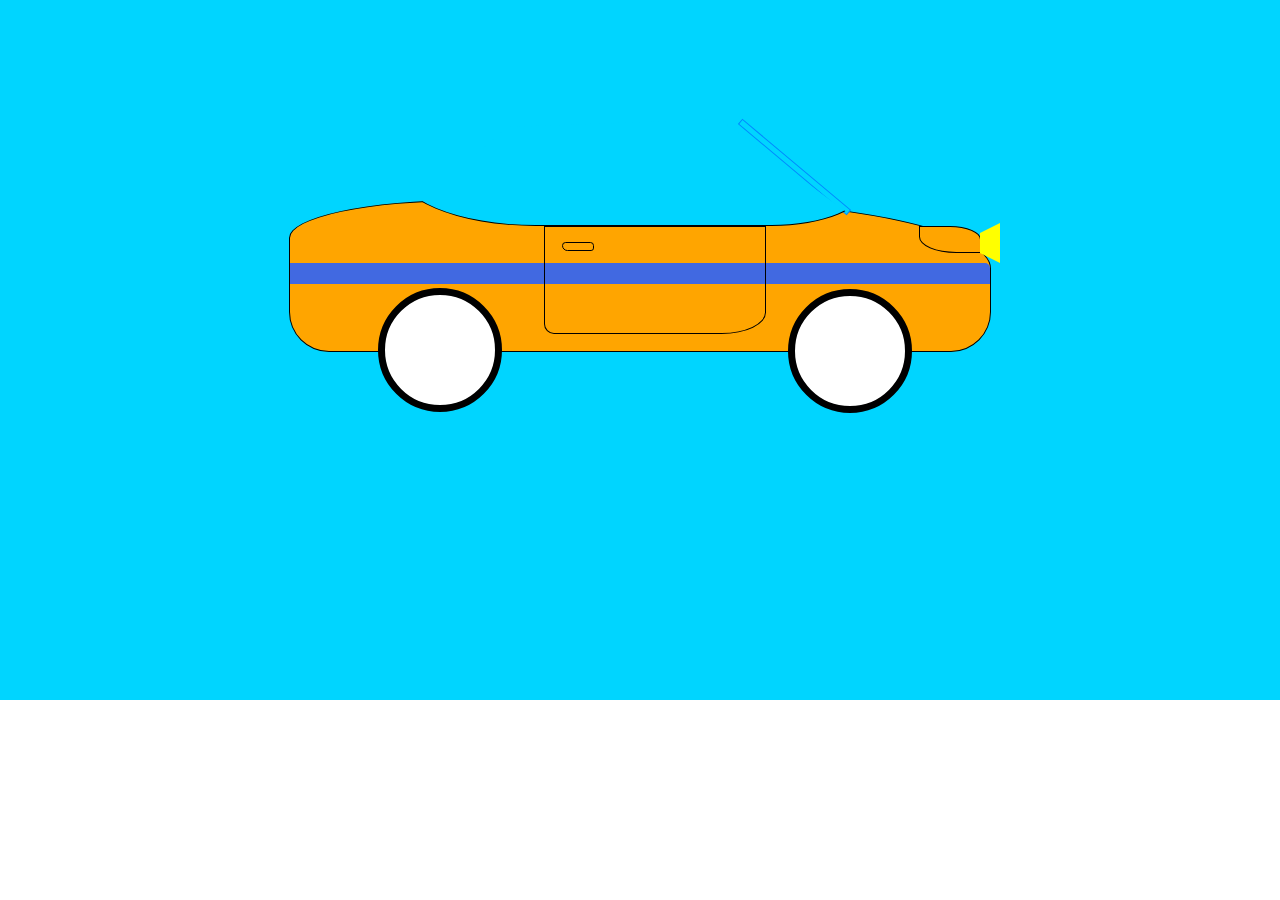
<file: Carro/index.html>
<!DOCTYPE html>
<html>
<head>
    <title>Formas com CSS</title>
    <link rel="stylesheet" href="style.css">
</head>
<body><center>
    

    <div class="container">
       
        
        <div class="corpo"> 
        <div class="farol">
        <div class="luz"></div></div>
        <div class="roda1"></div>
        <div class="roda2"></div>
        <div class="janela"></div></div>

        <div class="cima"></div>
        <div class="porta">
        <div class="maçaneta"></div></div>
        <div class="listra"></div>
        <div class="listra-p"></div>
        

</div>
</center></body>
</html>
</file>
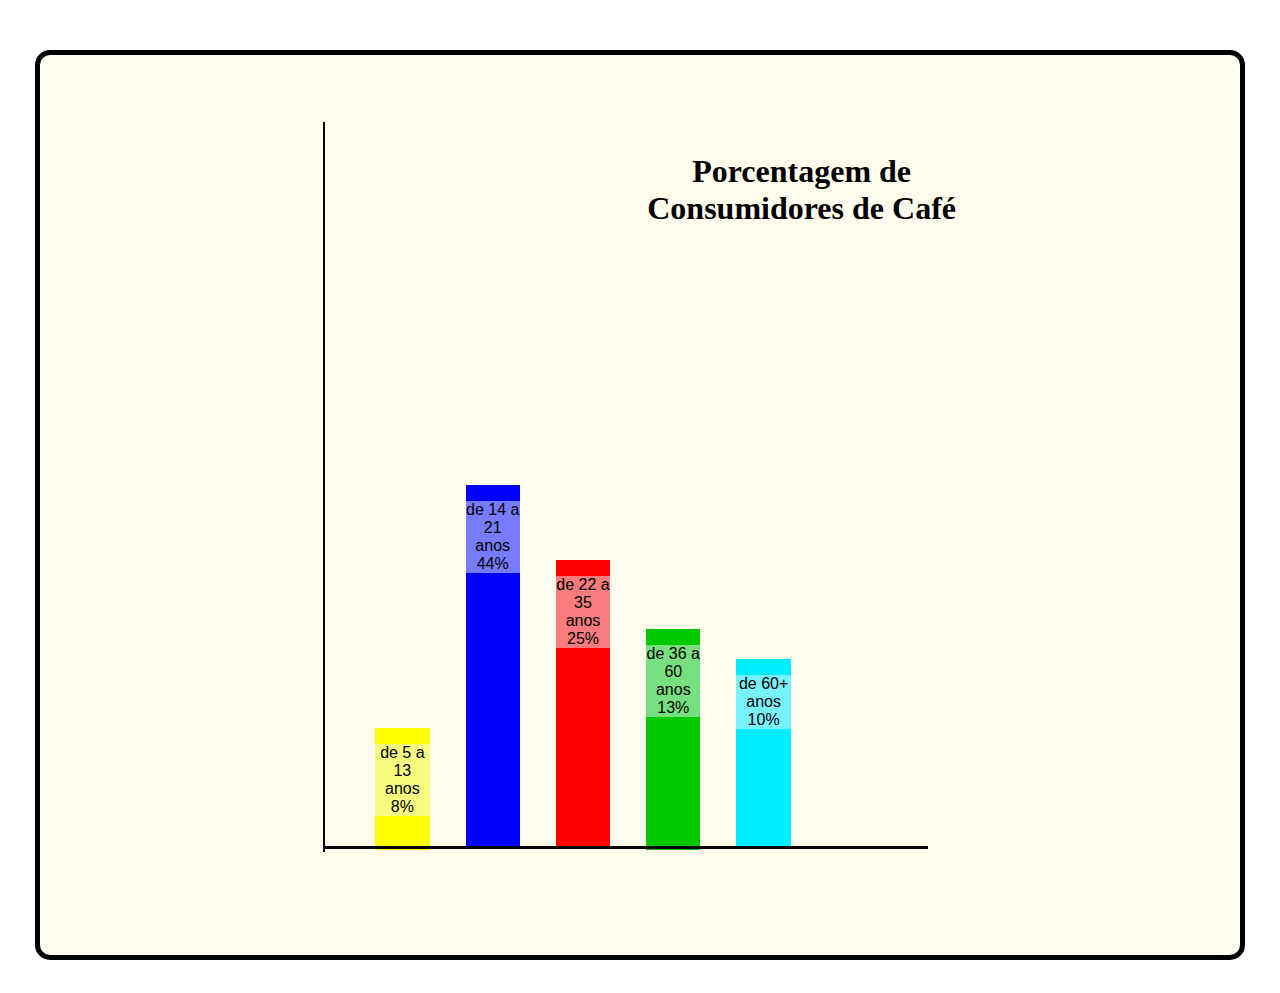
<file: Grafico/index.html>
<!DOCTYPE html>
<html lang="pt">
<head>
    <meta charset="UTF-8">
    <meta name="viewport" content="width=device-width, initial-scale=1.0">
    <link rel="stylesheet" href="style.css">
    <title>Grafico</title>
</head>
<body>
    
<center>
    <div class="container">


<div class="titulo"><h1>Porcentagem de Consumidores de Café</h1></div>

<div class="coluna1">        
<p>de 5 a 13 anos 8%</p></div>

<div class="coluna2">
<p>de 14 a 21 anos 44%</p></div>

<div class="coluna3">
<p>de 22 a 35 anos 25%</p></div>

<div class="coluna4">
<p>de 36 a 60 anos 13%</p></div>

<div class="coluna5">
<p>de 60+ anos 10%</p></div>

<div class="porcentagem"></div>
<div class="faixa-etaria"></div>




    </div></center>
</body>
</html>
</file>
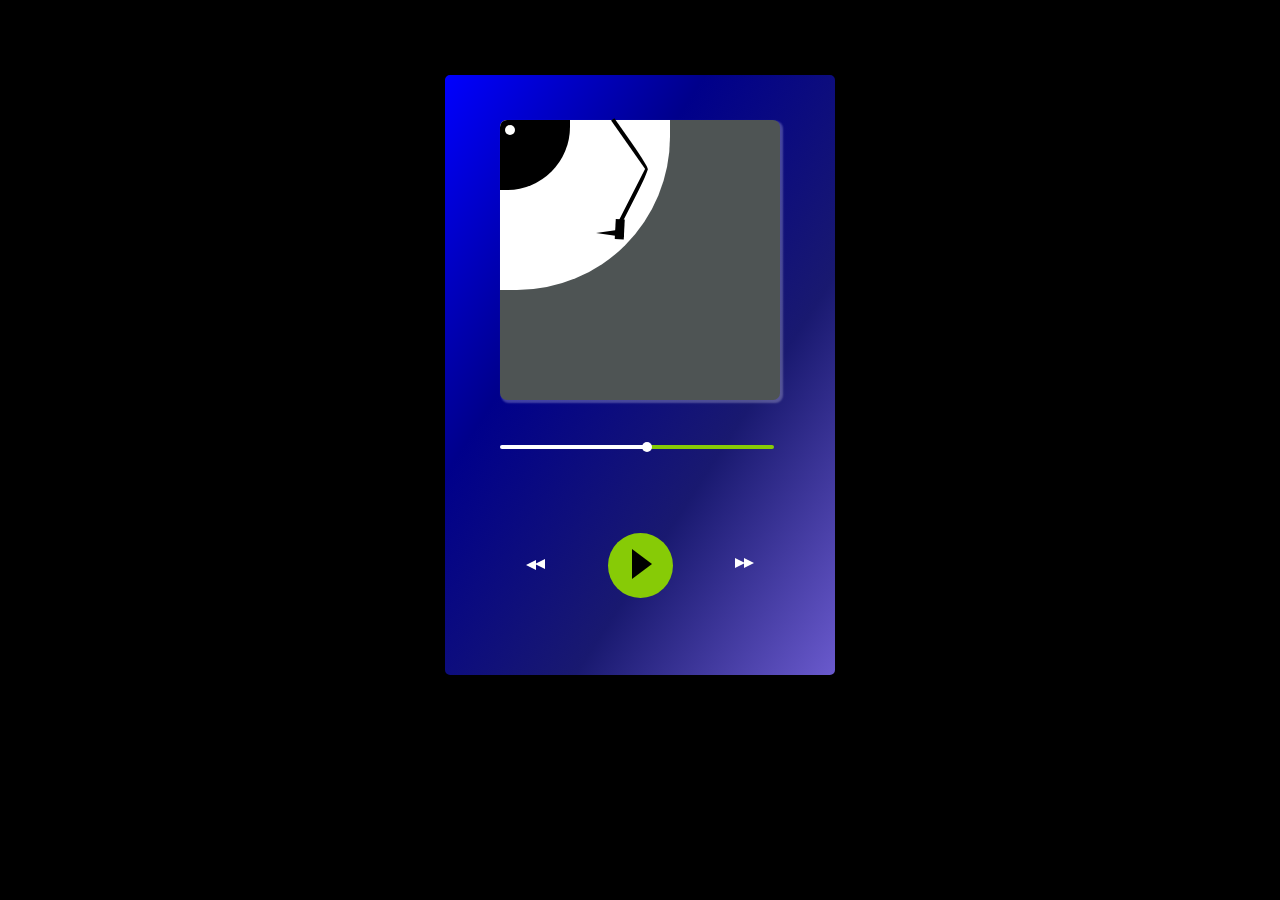
<file: Musica/index.html>
<!DOCTYPE html>
<html>
<head>
    <title>Formas com CSS</title>
    <link rel="stylesheet" href="style.css">   
</head>
<body bgcolor="black"><center>
    <div class="container">
        <div class="corpo">
        <div class="caixa"><div class="disco"><div class="dentro-disco"><div class="bola"></div></div></div>
        <div class="braço"></div>
        <div class="ponta"></div>
        <div class="caixa-agulha"></div>
        <div class="agulha"></div>
    </div>
    
        <div class="tempo">
        <div class="tempo-visto"></div><div class="tempo-falta"></div><div class="bolinha"></div>
        </div>
        <div class="play">
        <div class="triangulo"></div>
        <div class="tri-left1"></div>
        <div class="tri-left2"></div>
        <div class="tri-right1"></div>
        <div class="tri-right2"></div>

        </div>
    <div class="notasm"></div>

</div> 
        



    </div>
</center></body>
</html>
</file>
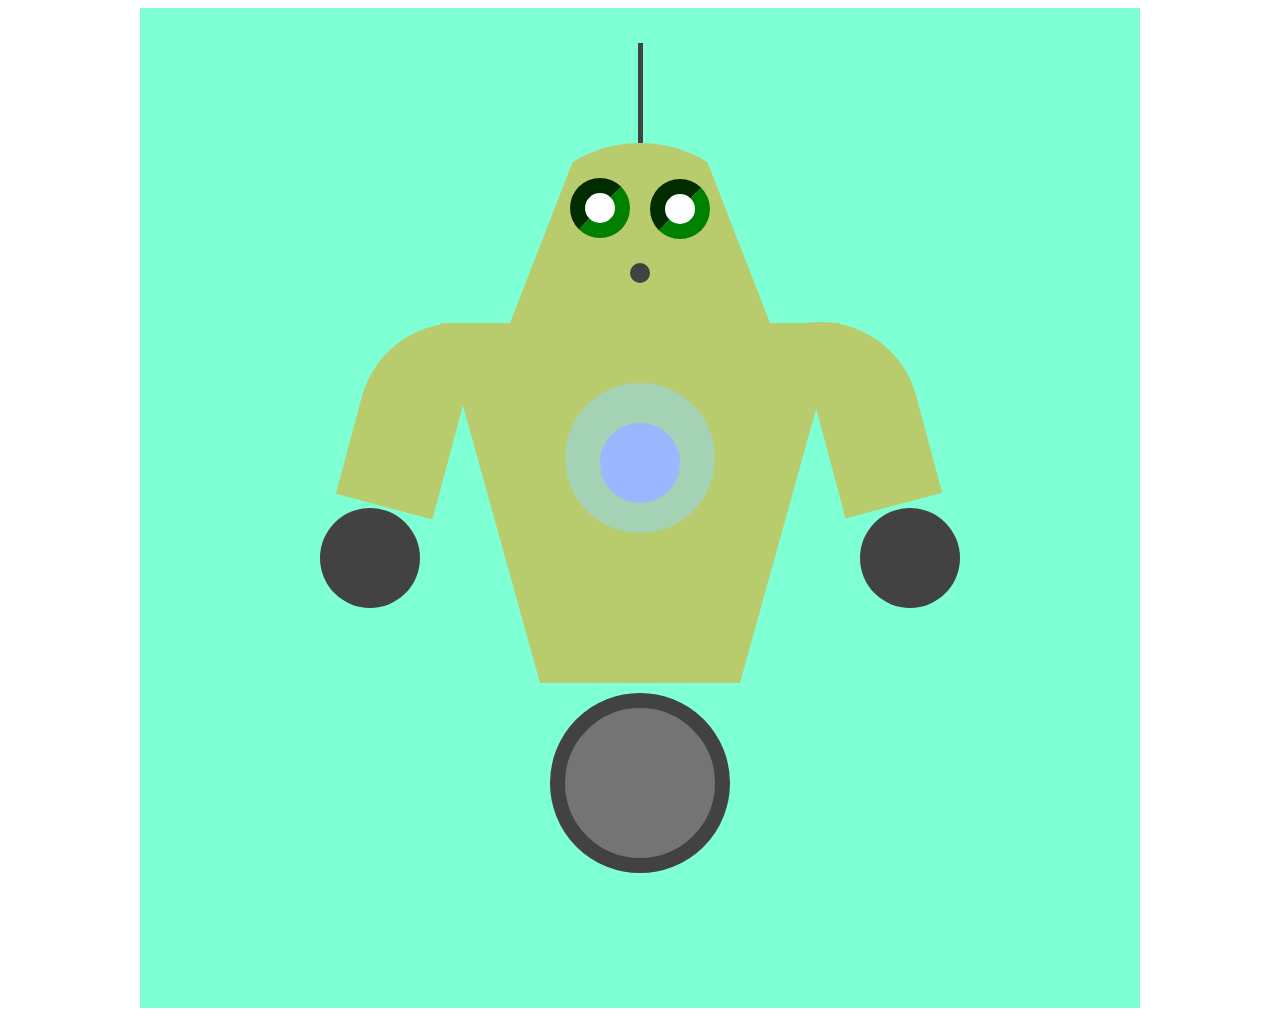
<file: Robo/index.html>
<!DOCTYPE html>
<html>
<head>
    <title>Formas com CSS</title>
    <link rel="stylesheet" href="style.css">
</head>
<body><center>

    <div class="container">
        <div class="cabeca">
            <div class="olho-left"></div>
            <div class="olho-right"></div>
            <div class="bola"></div>
            <div class="antena""></div></div>
            
                <div class="corpo"> 
                <div class="braço-left"></div>
                <div class="braço-right"></div>
                <div class="mao-left"></div>
                <div class="mao-right"></div>
                <div class="nucleofora"></div>
                <div class="nucleo"></div>
            </div>
            <div class="pé"></div>

            </div>
        

    </div>
</center>
</body>
</html>
</file>
<file: Carro/style.css>
body{
    margin: 0px;
    padding: 0px
    }
.container {
    padding-top: 200px;
    width: 100%;
    height: 500px;
    display: -webkit-box;
    display: -ms-flexbox;
    display: flex;
    -webkit-box-pack: center;
        -ms-flex-pack: center;
            justify-content: center;
    -webkit-box-align: center;
        -ms-flex-align: center;
            align-items: center;
    -webkit-box-orient: vertical;
    -webkit-box-direction: normal;
        -ms-flex-direction: column;
            flex-direction: column;
    background-color:#00d5ff;
    left: 0;
    right: 0;
    top: 100px;
    bottom: 0;
}
.corpo{
    z-index: 1;
    height: 150px;
    width: 700px;
    position: relative;
    display: block;
    border-radius: 25% 45% 40px 40px;
    background-color: orange;
    border: 1px solid black;
}
.roda1{
    z-index: 5;
    height: 110px;
    width: 110px;
    position: relative;
    display: block;
    border-radius: 50%;
    background-color: white;
    border: 7px solid #000000;
    top: 60px;
    right: 200px;
}
.roda2{
    z-index: 5;
    height: 110px;
    width: 110px;
    position: relative;
    display: block;
    border-radius: 50%;
    background-color: rgb(255, 255, 255);
    border: 7px solid #000000;
    bottom: 63px;
    left: 210px;
}
.cima{
    z-index: 1;
    height: 223px;
    width: 470px;
    position: relative;
    display: block;
    right: 10px;
    bottom: 324px;
    background-color: #00d5ff;
    clip-path: polygon(24% 50%, 69% 46%, 100% 100%, 0% 100%);
    border-radius: 25% 30%  20%;
    border: 1px solid black;
}
.farol{
    z-index: 3;
    height: 25px;
    width: 60px;
    position: relative;
    display: block;
    border-radius: 0px 50% 0% 60%;
    background-color: orange;
    left: 310px;
    top: 25px;
    border: 1px solid black;
}
.luz{
    border-top: 20px solid rgb(255, 255, 0);
    border-left: 10px solid transparent;
    border-right: 10px solid transparent;
    height: 0;
    width: 20px;
    position: relative;
    top: 6px;
    left: 40px;
    rotate: 90deg;
}
.janela0{
    z-index: 1;
    height: 180px;
    width: 360px;
    position: relative;
    display: block;
    right: 30px;
    bottom: 405px;
    background-color: rgb(0, 247, 255);
    clip-path: polygon(24% 50%, 69% 44%, 100% 100%, 0% 100%);
}
.maçaneta{
    z-index: 4;
    height: 7px;
    width: 30px;
    position: relative;
    display: block;
    border-radius: 10px 10px 8px 15px;
    background-color: orange;
    border: 0.5px solid black;
    top: 15px;
    right: 77px;
}
.porta{
    z-index: 3;
    height: 120px;
    width: 220px;
    position: relative;
    display: block;
    background-color: orange;
    border: 1px solid black;
    bottom: 324px;
    left: 15px;
    border-radius: 0px 0px 20% 10px; 
}
.listra{
    z-index: 2;
    height: 24px;
    width: 700px;
    position: relative;
    display: block;
    background-color: #4169e1;
    right: 0px;
    border-radius: 0 5px 0 0;
    bottom: 395px;
}
.listra-p{
    z-index: 4;
    height: 24px;
    width: 220px;
    position: relative;
    display: block;
    background-color: #4169e1;
    right: 0px;
    bottom: 416px;
    left: 15px;
}
.janela{
    height: 140px;
    width: 5px;
    background-color: rgb(0, 213, 255);
    border: 1px solid rgba(0, 0, 255, 0.359);
    rotate: -50deg;
    position: relative;
    left: 154px;
    bottom: 380px;
}
</file>
<file: Grafico/style.css>
body{
    margin: 0px;
    padding: 0px;
    padding-top: 50px;
    padding-bottom: 33px;
    }
.container {
    width: 1200px;
    height: 900px;
    align-items: center;
    text-align: center;
    justify-content: center;
    display: flex;
    background-color:rgb(255, 252, 238);
    left: 0;
    right: 0;
    top: 0px;
    bottom: 0;
    z-index: 0;
    border-radius: 15px;
    border: 5px solid black;
}
.faixa-etaria{
    height: 3px;
    width: 1000px;
    display: block;
    position: relative;
    background-color: black;
    top: 38%;
    right: 26%;
    z-index: 1;
}
.porcentagem{
    height: 730px;
    width: 3px;
    display: block;
    position: relative;
    background-color: black;
    bottom: 2%;
    right: 26%;
    z-index: 1;
}

/*.seta-c{
    height: 30px;
    width: 30px;
    background-color: black;
    clip-path: polygon(50% 0%, 100% 50%, 50% 11%, 0% 50%);
    position: relative;
    display: block;
    bottom: 1480px;
    right: 500px;
    z-index: 1;
}
.seta-l{
    height: 30px;
    width: 30px;
    background-color: black;
    clip-path: polygon(50% 0%, 100% 50%, 50% 11%, 0% 50%);
    position: relative;
    display: block;
    bottom: 775px;
    rotate: 90deg;
    left: 500px;
    z-index: 1;
}*/

.coluna1{
    height: 122px;
    width: 90px;
    background-color:yellow;
    position: relative;
    display: block;
    top: 31.5%;
    left: 1%;
}
.coluna2{
    height: 364px;
    width: 90px;
    background-color: blue;
    position: relative;
    display: block;
    top: 18%;
    left: 4%;
    z-index: 1;
}
.coluna3{
    height: 286px;
    width: 90px;
    background-color: red;
    position: relative;
    display: block;
    top: 22%;
    left: 7%;
}
.coluna4{
    height: 221px;
    width: 90px;
    background-color: rgb(0, 200, 0);
    position: relative;
    display: block;
    top: 26%;
    left: 10%;
    z-index: 1;
}
.coluna5{
    height: 187px;
    width: 90px;
    background-color: rgb(0, 238, 255);
    position: relative;
    display: block;
    top: 27.5%;
    left: 13%;
    z-index: 1;
}
p{
    font-family: Arial, Helvetica, sans-serif;
    color: black;
    background-color: rgba(240, 248, 255, 0.493);
    z-index: 1;
}
.titulo{
    display: block;
    position: relative;
    left: 50%;
    bottom: 35%;
}
</file>
<file: Musica/style.css>
body{
    margin: 0px;
    padding: 0px;
    padding-top: 50px;
    padding-bottom: 33px;
    }
.container {
    width: 600px;
    height: 650px;
    display: -webkit-box;
    display: -ms-flexbox;
    display: flex;
    -webkit-box-pack: center;
        -ms-flex-pack: center;
            justify-content: center;
    -webkit-box-align: center;
        -ms-flex-align: center;
            align-items: center;
    -webkit-box-orient: vertical;
    -webkit-box-direction: normal;
        -ms-flex-direction: column;
            flex-direction: column;
    background-color:rgb(0, 0, 0);
    left: 0;
    right: 0;
    top: 100px;
    bottom: 0;
}
.corpo{
    width: 390px;
    height: 600px;
    background-color: rgb(164, 208, 255);
    border-radius: 7px;
    background: linear-gradient( to top left, #6A5ACD, #191970, #00008B, blue );
    border: 2px solid black;
}
.caixa{
    width: 280px;
    height: 280px;
    background-color: rgb(78, 84, 84);
    position: relative;
    display: block;
    top: 45px;
    border-radius: 7px;
    box-shadow: 2px 2px 2px 1px rgba(255, 255, 255, 0.248)
}
.disco{
    width: 170px;
    height: 170px;
    background-color: rgb(255, 255, 255);
    position: relative;
    display: block;
    right: 55px;
    border-radius: 7px 0 90% 0%;
}
.dentro-disco{
    width: 70px;
    height: 70px;
    background-color: rgb(0, 0, 0);
    position: relative;
    display: block;
    right: 50px;
    border-radius: 7px 0 90% 0%;
}
.bola{
    width: 10px;
    height: 10px;
    background-color: rgb(255, 255, 255);
    position: relative;
    display: block;
    right: 25px;
    top: 5px;
    border-radius: 50%
}
.notasm{
    
}
.tempo
::before{
    width: 150px;
    height: 15px;
    background-color: rgba(44, 44, 44, 0.603);
    border-radius: 40px;
    display: block;
    position: relative;
}
.tempo-visto{
    width: 150px;
    height: 4px;
    background-color: rgb(255, 255, 255);
    display: block;
    position: relative;
    top: 90px;
    right: 65px;
    border-radius: 30px;
}
.tempo-falta{
    width: 127px;
    height: 4px;
    background-color: #87cb06;
    display: block;
    position: relative;
    top: 86px;
    left: 70px;
    border-radius: 30px;
}
.bolinha{
    width: 10px;
    height: 10px;
    border-radius: 50%;
    position: relative;
    display: block;
    background-color: white;
    left: 7px;
    top: 79px;
}
.play{
    height: 65px;
    width: 65px;
    border-radius: 50%;
    position: relative;
    display: block;
    background-color: #87cb06;
    top: 160px;
}
.triangulo{
    width: 0;
    height: 0;
    border-left: 15px solid transparent;
    border-right: 15px solid transparent; 
    border-bottom: 20px solid #000000;
    position: relative;
    rotate: 90deg;
    top: 21px;
    left: 2px;
}
.tri-left1{
    width: 0;
    height: 0;
    border-left: 5px solid transparent;
    border-right: 5px solid transparent; 
    border-bottom: 10px solid #ffffff;
    position: relative;
    rotate: -90deg;
    top: 6px;
    right: 100px;
}
.tri-left2{
    width: 0;
    height: 0;
    border-left: 5px solid transparent;
    border-right: 5px solid transparent; 
    border-bottom: 10px solid #ffffff;
    position: relative;
    rotate: -90deg;
    bottom: 3.5px;
    right: 109px;
}
.tri-right1{
    width: 0;
    height: 0;
    border-left: 5px solid transparent;
    border-right: 5px solid transparent; 
    border-bottom: 10px solid #ffffff;
    position: relative;
    rotate: 90deg;
    bottom: 15px;
    left: 109px;
}
.tri-right2{
    width: 0;
    height: 0;
    border-left: 5px solid transparent;
    border-right: 5px solid transparent; 
    border-bottom: 10px solid #ffffff;
    position: relative;
    rotate: 90deg;
    bottom: 25px;
    left: 100px;
}
.braço{
    height: 60px;
    width: 3.5px;
    position: relative;
    display: block;
    background-color: black;
    bottom: 176px;
    right: 10px;
    rotate: -35deg;
    border-radius: 0% 0 50% 0%;
}
.ponta{
    height: 60px;
    width: 3.5px;
    position: relative;
    display: block;
    background-color: black;
    bottom: 185px;
    right: 6px;
    rotate: 27deg;
    border-radius: 0% 50% 0% 0%;
}
.caixa-agulha{
    height: 8.5px;
    width: 20px;
    position: relative;
    display: block;
    background-color: black;
    bottom: 185px;
    right: 20px;
    rotate: 93deg;
}
.agulha{
    width: 0;
    height: 0;
    border-left: 4px solid transparent;
    border-right: 4px solid transparent; 
    border-bottom: 28px solid #000000;
    position: relative;
    rotate: -90deg;
    bottom: 200px;
    right: 30px;
}
</file>
<file: Robo/style.css>
.container {
    width: 1000px;
    height: 1000px;
    display: -webkit-box;
    display: -ms-flexbox;
    display: flex;
    -webkit-box-pack: center;
        -ms-flex-pack: center;
            justify-content: center;
    -webkit-box-align: center;
        -ms-flex-align: center;
            align-items: center;
    -webkit-box-orient: vertical;
    -webkit-box-direction: normal;
        -ms-flex-direction: column;
            flex-direction: column;
    background-color: aquamarine;
    left: 0;
    right: 0;
    top: 0;
    bottom: 0;
}
.corpo{
    border-top: 360px solid #B9CC6D; /* altura */
    border-left: 100px solid transparent; /* esquerda */
    border-right: 100px solid transparent; /* direita */
    height: 10px;
    width: 200px;   
}
.pé{
    width: 150px;
    height: 150px;
    background-color: #747474;
    border: 15px solid #424242;
    border-radius: 50%;
}
.cabeca{
    border-bottom: 180px solid #B9CC6D;
    border-left: 70px solid transparent;
    border-right: 70px solid transparent;
    height: 0;
    width: 120px;
    border-radius: 200px 200px 0 0;
}
.olho-left{
    width: 30px;
    height: 30px;
    background-color: #ffffff;
    border-radius: 50%;
    position: relative;
    right: 40px;
    top: 35px;
    border: 15px inset green;
}
.olho-right{
    width: 30px;
    height: 30px;
    background-color: #ffffff;
    border-radius: 50%;
    position: relative;
    left: 40px;
    bottom: 24px;
    border: 15px inset green;
}
.braço-left{

}
.antena{
    width: 5px;
    height: 100px;
    background-color: #424242;
    position: relative;
    bottom: 240px;
}
.braço-left {
    width: 200px;
    height: 100px;
    background-color: #B9CC6D;   
    position:relative;
    border-radius: 0px 100px 0 0px;
    bottom: 323px;
    right: 230px;
    rotate: 285deg;
  }
.braço-right{
    width: 200px;
    height: 100px;
    background-color: #B9CC6D;   
    position:relative;
    border-radius: 0px 0px 100px 0px;
    bottom: 424px;
    left: 228px;
    rotate: -105deg;
}
.mao-left{
    width: 100px;
    height: 100px;
    background-color: #424242; 
    border-radius: 50%;
    position: relative;
    right: 270px;
    bottom: 375px;
}
.mao-right{
    width: 100px;
    height: 100px;
    background-color: #424242; 
    border-radius: 50%;
    position: relative;
    left: 270px;
    bottom: 475px;
}
.nucleo{
    width: 80px;
    height: 80px;
    border-radius: 50%;
    background-color: #9cb6ff;
    display: block;
    position: relative;
    bottom: 810px;
}
.nucleofora{
    width: 150px;
    height: 150px;
    border-radius: 50%;
    background-color: rgba(142, 216, 250, 0.514);
    display: block;
    position: relative;
    bottom: 700px;
}
.bola{
    width: 20px;
    height: 20px;
    border-radius: 50%;
    background-color: #424242;
    position: relative;
    display: block;
    bottom: 22  0px;
}
</file>
